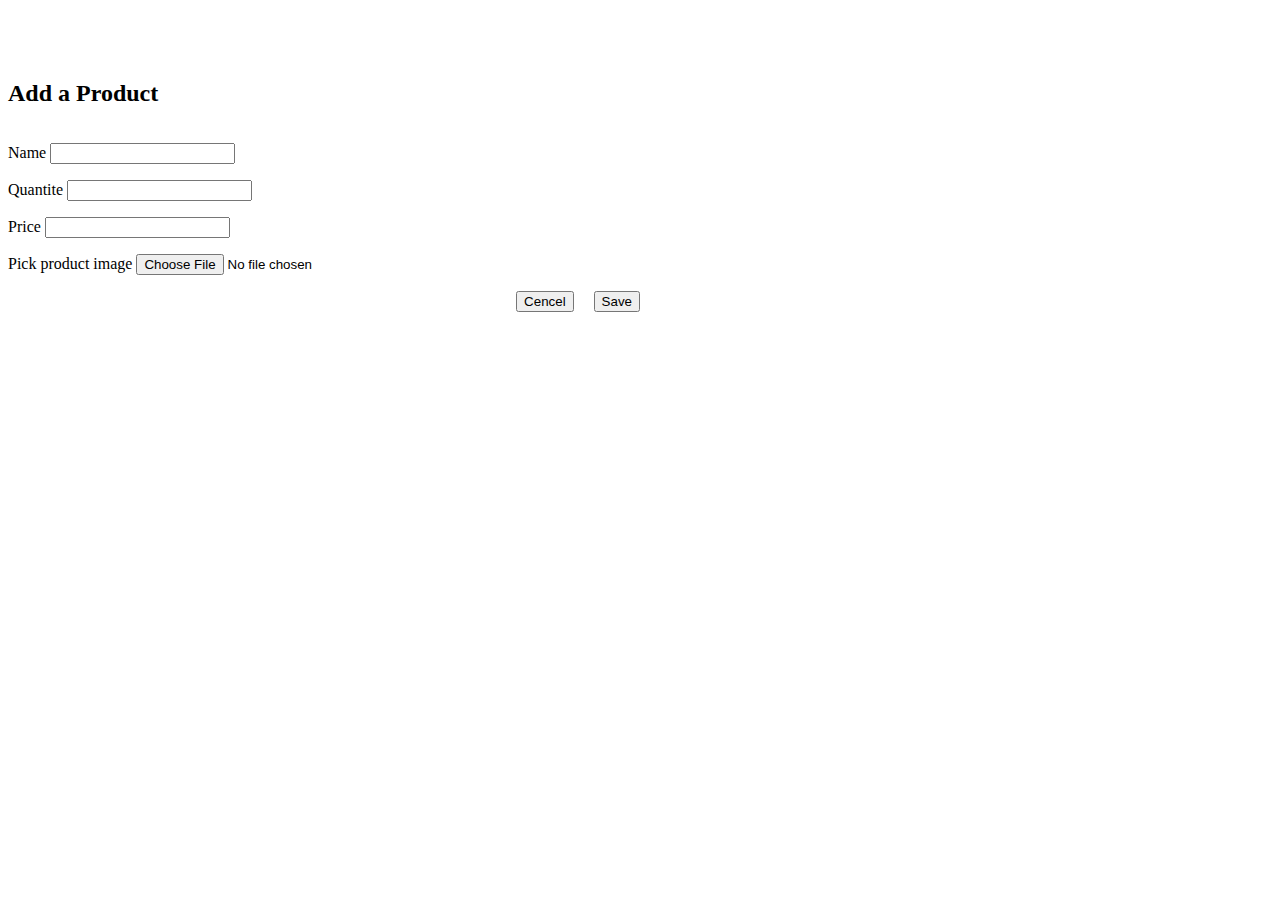
<file: LIVRABLE_3&4/Gaming_Store/add.html>
<!DOCTYPE html>
<html lang="en">
<head>
    <meta charset="UTF-8">
    <meta http-equiv="X-UA-Compatible" content="IE=edge">
    <meta name="viewport" content="width=device-width, initial-scale=1.0">
    <title>Management</title>
    <link href="https://cdn.jsdelivr.net/npm/bootstrap@5.2.2/dist/css/bootstrap.min.css" rel="stylesheet" integrity="sha384-Zenh87qX5JnK2Jl0vWa8Ck2rdkQ2Bzep5IDxbcnCeuOxjzrPF/et3URy9Bv1WTRi" crossorigin="anonymous">
    <script src="https://cdn.jsdelivr.net/npm/bootstrap@5.2.2/dist/js/bootstrap.bundle.min.js" integrity="sha384-OERcA2EqjJCMA+/3y+gxIOqMEjwtxJY7qPCqsdltbNJuaOe923+mo//f6V8Qbsw3" crossorigin="anonymous"></script>
</head>
<style>
    .add{
        width: 50%;
        display: flex;
        flex-direction: column;
        row-gap: 16px;
        margin-top: 60px;
    }
    .btns{
        display: flex;
        justify-content: end;
        column-gap: 20px;
    }
</style>
<body>

    <div class="container add">
        <h2 class="text-center">Add a Product</h2>
        <div>
            <label for="libelle" class="form-text">Name</label>
            <input type="text" name="libelle" class="form-control">
        </div>
        <div>
            <label for="quantite" class="form-text">Quantite</label>
            <input type="text" name="quantite" class="form-control">
        </div>
        <div>
            <label for="prix" class="form-text">Price</label>
            <input type="text" name="prix" class="form-control">
        </div>
        <div>
            <label for="image" class="form-text">Pick product image</label>
            <input type="file" name="image" class="form-control">
        </div>
        <div class="btns">
            <button class="btn btn-warning">Cencel</button>
            <button class="btn btn-success">Save</button>
        </div>
    </div>

    <script src="https://cdn.jsdelivr.net/npm/@popperjs/core@2.11.6/dist/umd/popper.min.js" integrity="sha384-oBqDVmMz9ATKxIep9tiCxS/Z9fNfEXiDAYTujMAeBAsjFuCZSmKbSSUnQlmh/jp3" crossorigin="anonymous"></script>
    <script src="https://cdn.jsdelivr.net/npm/bootstrap@5.2.2/dist/js/bootstrap.min.js" integrity="sha384-IDwe1+LCz02ROU9k972gdyvl+AESN10+x7tBKgc9I5HFtuNz0wWnPclzo6p9vxnk" crossorigin="anonymous"></script>
</body>
</html>
</file>
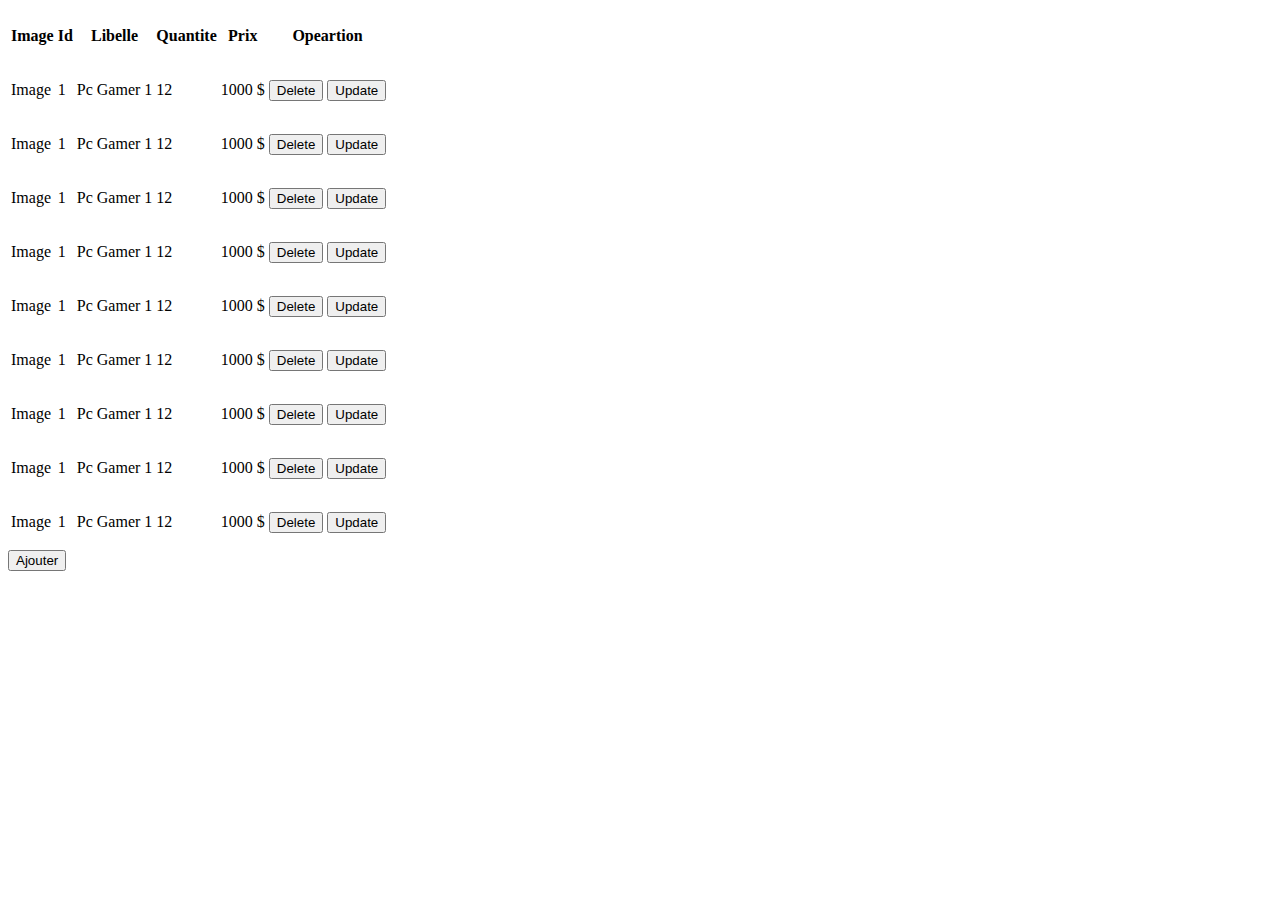
<file: LIVRABLE_3&4/Gaming_Store/management.html>
<!DOCTYPE html>
<html lang="en">
<head>
    <meta charset="UTF-8">
    <meta http-equiv="X-UA-Compatible" content="IE=edge">
    <meta name="viewport" content="width=device-width, initial-scale=1.0">
    <title>Management</title>
    <link href="https://cdn.jsdelivr.net/npm/bootstrap@5.2.2/dist/css/bootstrap.min.css" rel="stylesheet" integrity="sha384-Zenh87qX5JnK2Jl0vWa8Ck2rdkQ2Bzep5IDxbcnCeuOxjzrPF/et3URy9Bv1WTRi" crossorigin="anonymous">
    <script src="https://cdn.jsdelivr.net/npm/bootstrap@5.2.2/dist/js/bootstrap.bundle.min.js" integrity="sha384-OERcA2EqjJCMA+/3y+gxIOqMEjwtxJY7qPCqsdltbNJuaOe923+mo//f6V8Qbsw3" crossorigin="anonymous"></script>
</head>
<body>

    <div class="container mt-5 justify-content-center">
        <table class="table">
            <tr>
                <th><p class="text-center">Image</p></th>
                <th><p class="text-center">Id</p></th>
                <th><p class="text-center">Libelle</p></th>
                <th><p class="text-center">Quantite</p></th>
                <th><p class="text-center">Prix</p></th>
                <th><p class="text-center">Opeartion</p></th>
            </tr>
            <tr>
                <td><p class="text-center">Image</p></td>
                <td><p class="text-center">1</p></td>
                <td><p class="text-center">Pc Gamer 1</p></td>
                <td><p class="text-center">12</p></td>
                <td><p class="text-center">1000 $</p></td>
                <td>
                    <button class="btn btn-danger">Delete</button>
                    <button class="btn btn-primary">Update</button>
                </td>
            </tr>
            <tr>
                <td><p class="text-center">Image</p></td>
                <td><p class="text-center">1</p></td>
                <td><p class="text-center">Pc Gamer 1</p></td>
                <td><p class="text-center">12</p></td>
                <td><p class="text-center">1000 $</p></td>
                <td>
                    <button class="btn btn-danger">Delete</button>
                    <button class="btn btn-primary">Update</button>
                </td>
            </tr>
            <tr>
                <td><p class="text-center">Image</p></td>
                <td><p class="text-center">1</p></td>
                <td><p class="text-center">Pc Gamer 1</p></td>
                <td><p class="text-center">12</p></td>
                <td><p class="text-center">1000 $</p></td>
                <td>
                    <button class="btn btn-danger">Delete</button>
                    <button class="btn btn-primary">Update</button>
                </td>
            </tr>
            <tr>
                <td><p class="text-center">Image</p></td>
                <td><p class="text-center">1</p></td>
                <td><p class="text-center">Pc Gamer 1</p></td>
                <td><p class="text-center">12</p></td>
                <td><p class="text-center">1000 $</p></td>
                <td>
                    <button class="btn btn-danger">Delete</button>
                    <button class="btn btn-primary">Update</button>
                </td>
            </tr>
            <tr>
                <td><p class="text-center">Image</p></td>
                <td><p class="text-center">1</p></td>
                <td><p class="text-center">Pc Gamer 1</p></td>
                <td><p class="text-center">12</p></td>
                <td><p class="text-center">1000 $</p></td>
                <td>
                    <button class="btn btn-danger">Delete</button>
                    <button class="btn btn-primary">Update</button>
                </td>
            </tr>
            <tr>
                <td><p class="text-center">Image</p></td>
                <td><p class="text-center">1</p></td>
                <td><p class="text-center">Pc Gamer 1</p></td>
                <td><p class="text-center">12</p></td>
                <td><p class="text-center">1000 $</p></td>
                <td>
                    <button class="btn btn-danger">Delete</button>
                    <button class="btn btn-primary">Update</button>
                </td>
            </tr>
            <tr>
                <td><p class="text-center">Image</p></td>
                <td><p class="text-center">1</p></td>
                <td><p class="text-center">Pc Gamer 1</p></td>
                <td><p class="text-center">12</p></td>
                <td><p class="text-center">1000 $</p></td>
                <td>
                    <button class="btn btn-danger">Delete</button>
                    <button class="btn btn-primary">Update</button>
                </td>
            </tr>
            <tr>
                <td><p class="text-center">Image</p></td>
                <td><p class="text-center">1</p></td>
                <td><p class="text-center">Pc Gamer 1</p></td>
                <td><p class="text-center">12</p></td>
                <td><p class="text-center">1000 $</p></td>
                <td>
                    <button class="btn btn-danger">Delete</button>
                    <button class="btn btn-primary">Update</button>
                </td>
            </tr>
            <tr>
                <td><p class="text-center">Image</p></td>
                <td><p class="text-center">1</p></td>
                <td><p class="text-center">Pc Gamer 1</p></td>
                <td><p class="text-center">12</p></td>
                <td><p class="text-center">1000 $</p></td>
                <td>
                    <button class="btn btn-danger">Delete</button>
                    <button class="btn btn-primary">Update</button>
                </td>
            </tr>
        </table>

        <div class="container d-flex justify-content-center pb-5">
            <button class="btn btn-success">Ajouter</button>
        </div>
    </div>


    <script src="https://cdn.jsdelivr.net/npm/@popperjs/core@2.11.6/dist/umd/popper.min.js" integrity="sha384-oBqDVmMz9ATKxIep9tiCxS/Z9fNfEXiDAYTujMAeBAsjFuCZSmKbSSUnQlmh/jp3" crossorigin="anonymous"></script>
    <script src="https://cdn.jsdelivr.net/npm/bootstrap@5.2.2/dist/js/bootstrap.min.js" integrity="sha384-IDwe1+LCz02ROU9k972gdyvl+AESN10+x7tBKgc9I5HFtuNz0wWnPclzo6p9vxnk" crossorigin="anonymous"></script>
</body>
</html>
</file>
